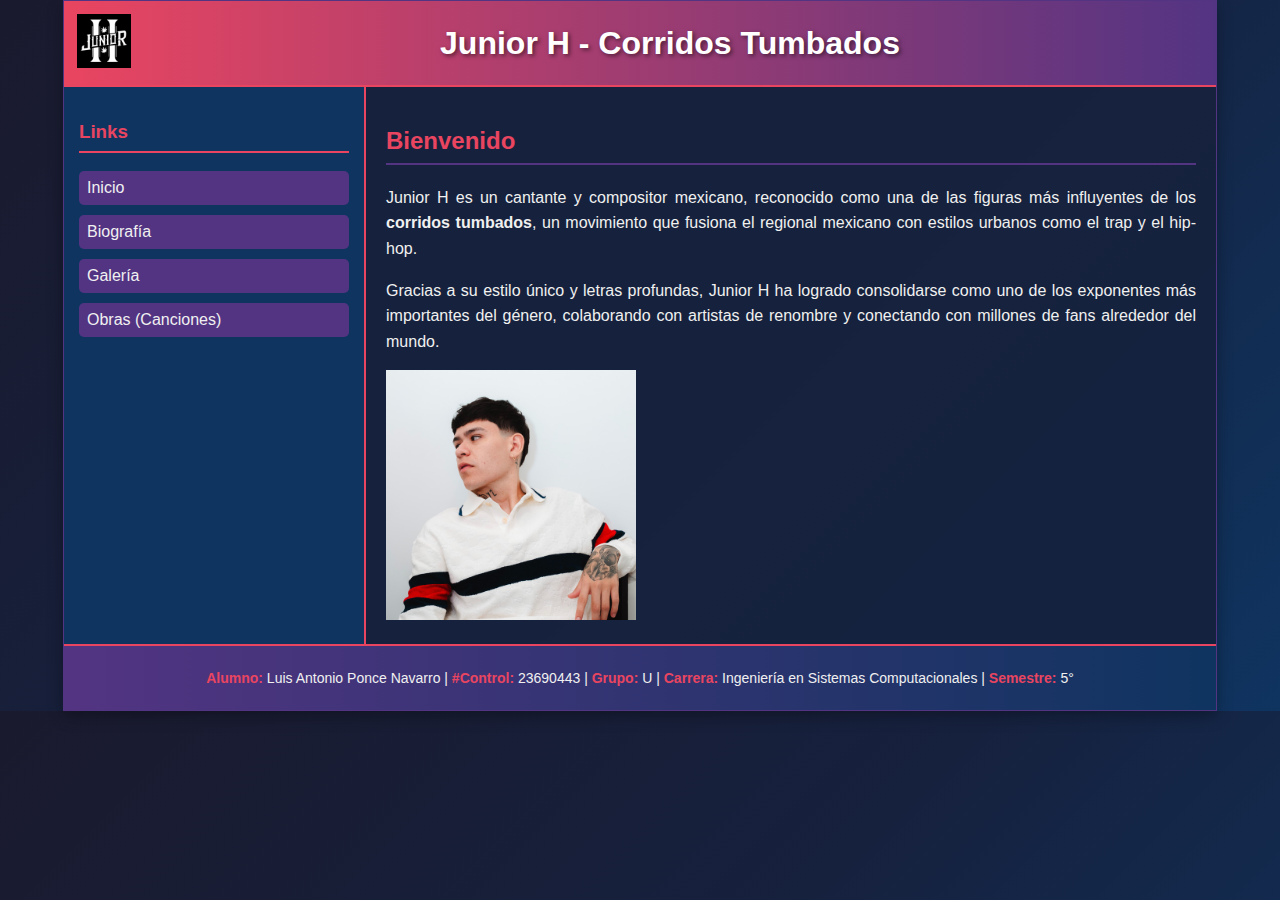
<file: index.html>
<!DOCTYPE html>
<html lang="es">
<head>
    <meta charset="UTF-8">
    <meta name="viewport" content="width=device-width, initial-scale=1.0">
    <title>Junior H - Página Principal</title>
<link rel="stylesheet" href="style.css">
</head>
<body>
    <div id="container">
        <!-- HEADER -->
        <div id="header">
            <div id="logo">
                <img src="logojunior.png" alt="Logo Junior H">
            </div>
            <div id="slogan">
                <h1>Junior H - Corridos Tumbados</h1>
            </div>
        </div>

        <!-- CONTENIDO PRINCIPAL -->
        <div id="main">
            <!-- LINKS LATERALES -->
            <div id="links">
                <h3>Links</h3>
                <ul>
                    <li><a href="index.html">Inicio</a></li>
                    <li><a href="biografia.html">Biografía</a></li>
                    <li><a href="galeria.html">Galería</a></li>
                    <li><a href="obras.html">Obras (Canciones)</a></li>
                </ul>
            </div>

            <!-- INFORMACIÓN -->
            <div id="info">
                <h2>Bienvenido</h2>
                <p>
                    Junior H es un cantante y compositor mexicano, reconocido como una de las figuras 
                    más influyentes de los <strong>corridos tumbados</strong>, un movimiento que fusiona el 
                    regional mexicano con estilos urbanos como el trap y el hip-hop.
                </p>
                <p>
                    Gracias a su estilo único y letras profundas, Junior H ha logrado consolidarse como 
                    uno de los exponentes más importantes del género, colaborando con artistas de renombre 
                    y conectando con millones de fans alrededor del mundo.
                </p>
                <img src="juniorH.jpeg" alt="Junior H" width="250">
            </div>
        </div>

        <!-- FOOTER -->
        <div id="footer">
            <p>
                <strong>Alumno:</strong> Luis Antonio Ponce Navarro |
                <strong>#Control:</strong> 23690443 |
                <strong>Grupo:</strong> U |
                <strong>Carrera:</strong> Ingeniería en Sistemas Computacionales |
                <strong>Semestre:</strong> 5°
            </p>
        </div>
    </div>
</body>
</html>
</file>
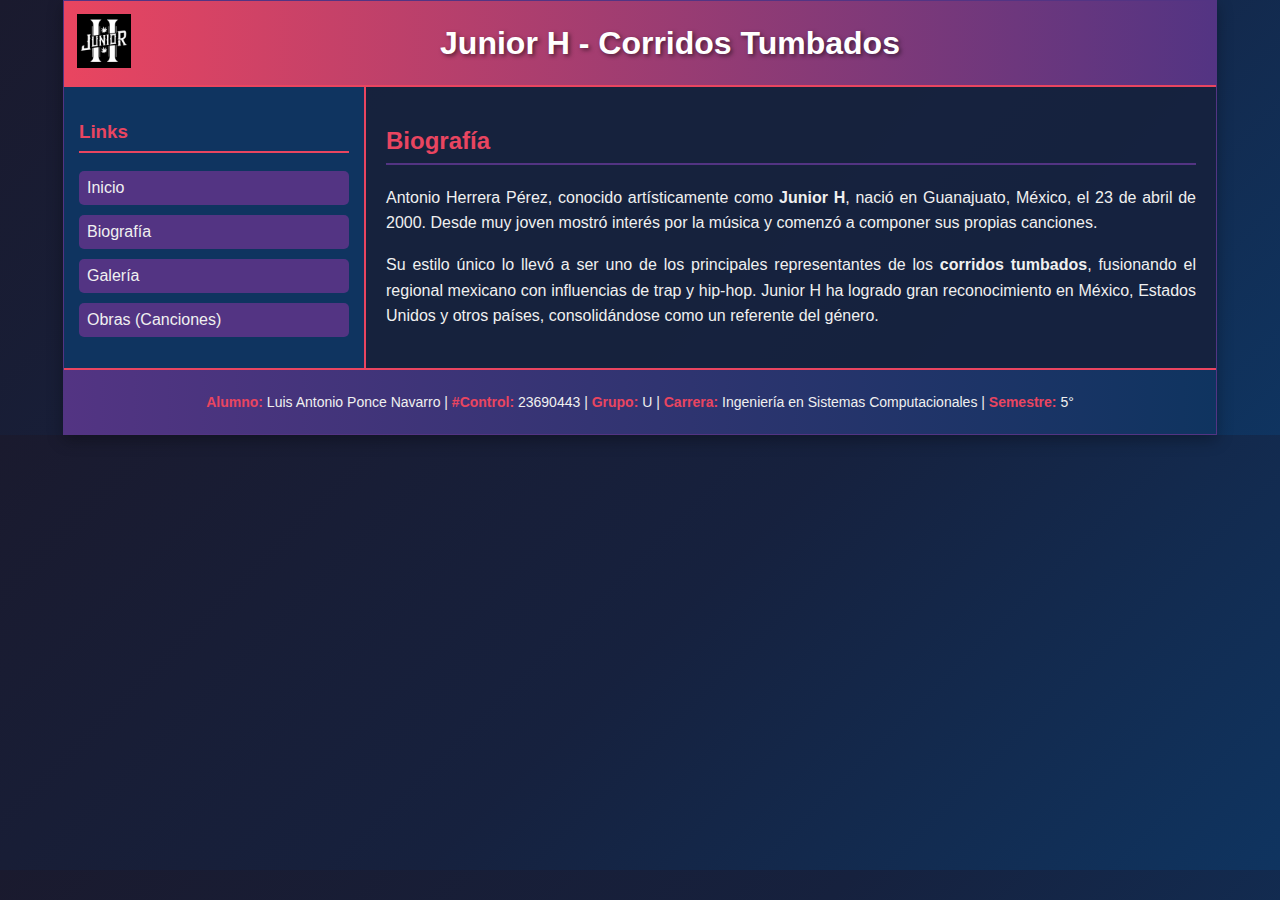
<file: biografia.html>
<!DOCTYPE html>
<html lang="es">
<head>
    <meta charset="UTF-8">
    <meta name="viewport" content="width=device-width, initial-scale=1.0">
    <title>Biografía - Junior H</title>
<link rel="stylesheet" href="style.css">
</head>
<body>
    <div id="container">
        <!-- HEADER -->
        <div id="header">
            <div id="logo">
                <img src="logojunior.png" alt="Logo Junior H">
            </div>
            <div id="slogan">
                <h1>Junior H - Corridos Tumbados</h1>
            </div>
        </div>

        <!-- CONTENIDO PRINCIPAL -->
        <div id="main">
            <!-- LINKS -->
            <div id="links">
                <h3>Links</h3>
                <ul>
                    <li><a href="index.html">Inicio</a></li>
                    <li><a href="biografia.html">Biografía</a></li>
                    <li><a href="galeria.html">Galería</a></li>
                    <li><a href="obras.html">Obras (Canciones)</a></li>
                </ul>
            </div>

            <!-- INFORMACIÓN -->
            <div id="info">
                <h2>Biografía</h2>
                <p>
                    Antonio Herrera Pérez, conocido artísticamente como <strong>Junior H</strong>, 
                    nació en Guanajuato, México, el 23 de abril de 2000. 
                    Desde muy joven mostró interés por la música y comenzó a componer sus propias canciones.
                </p>
                <p>
                    Su estilo único lo llevó a ser uno de los principales representantes de los 
                    <strong>corridos tumbados</strong>, fusionando el regional mexicano con influencias 
                    de trap y hip-hop. Junior H ha logrado gran reconocimiento en México, Estados Unidos 
                    y otros países, consolidándose como un referente del género.
                </p>
            </div>
        </div>

        <!-- FOOTER -->
        <div id="footer">
            <p>
               <strong>Alumno:</strong> Luis Antonio Ponce Navarro |
                <strong>#Control:</strong> 23690443 |
                <strong>Grupo:</strong> U |
                <strong>Carrera:</strong> Ingeniería en Sistemas Computacionales |
                <strong>Semestre:</strong> 5°
            </p>
        </div>
    </div>
</body>
</html>
</file>
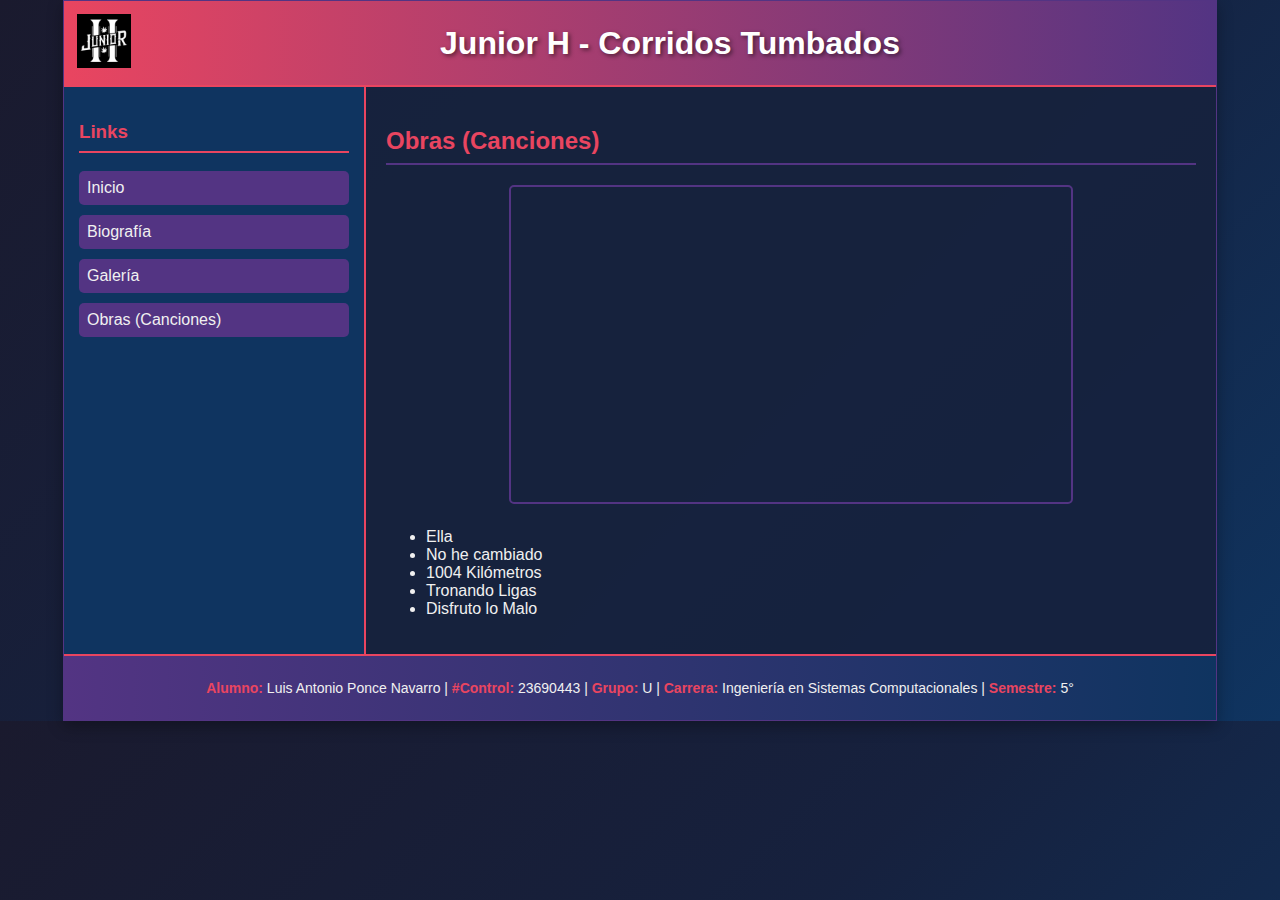
<file: obras.html>
<!DOCTYPE html>
<html lang="es">
<head>
    <meta charset="UTF-8">
    <meta name="viewport" content="width=device-width, initial-scale=1.0">
    <title>Obras - Junior H</title>
    <link rel="stylesheet" href="style.css">
    <style>
        .video-container {
            text-align: center;
            margin: 20px 0;
        }
        
        .video-container iframe {
            width: 100%;
            max-width: 560px;
            height: 315px;
            border: 2px solid #533483;
            border-radius: 5px;
        }
    </style>
</head>
<body>
    <div id="container">
        <!-- HEADER -->
        <div id="header">
            <div id="logo">
                <img src="logojunior.png" alt="Logo Junior H">
            </div>
            <div id="slogan">
                <h1>Junior H - Corridos Tumbados</h1>
            </div>
        </div>

        <!-- CONTENIDO PRINCIPAL -->
        <div id="main">
            <!-- LINKS -->
            <div id="links">
                <h3>Links</h3>
                <ul>
                    <li><a href="index.html">Inicio</a></li>
                    <li><a href="biografia.html">Biografía</a></li>
                    <li><a href="galeria.html">Galería</a></li>
                    <li><a href="obras.html">Obras (Canciones)</a></li>
                </ul>
            </div>

            <!-- INFORMACIÓN -->
            <div id="info">
                <h2>Obras (Canciones)</h2>
                
                <!-- Video de YouTube -->
                <div class="video-container">
                    <iframe src="https://www.youtube.com/watch?v=ijtBJTjyAl4&list=RDijtBJTjyAl4&start_radio=1" frameborder="0" allow="accelerometer; autoplay; clipboard-write; encrypted-media; gyroscope; picture-in-picture" allowfullscreen></iframe>
                </div>
                
                <ul>
                    <li>Ella</li>
                    <li>No he cambiado</li>
                    <li>1004 Kilómetros</li>
                    <li>Tronando Ligas</li>
                    <li>Disfruto lo Malo</li>
                </ul>
            </div>
        </div>

        <!-- FOOTER -->
        <div id="footer">
            <p>
                <strong>Alumno:</strong> Luis Antonio Ponce Navarro |
                <strong>#Control:</strong> 23690443 |
                <strong>Grupo:</strong> U |
                <strong>Carrera:</strong> Ingeniería en Sistemas Computacionales |
                <strong>Semestre:</strong> 5°
            </p>
        </div>
    </div>
</body>
</html>
</file>
<file: style.css>
/* GENERAL */
body {
    font-family: Verdana, sans-serif;
    margin: 0;
    padding: 0;
    background: linear-gradient(135deg, #1a1a2e 0%, #16213e 50%, #0f3460 100%);
    color: #f0f0f0;
}

#container {
    width: 90%;
    margin: 0 auto;
    border: 1px solid #533483;
    background-color: rgba(26, 26, 46, 0.9);
    box-shadow: 0 5px 15px rgba(0, 0, 0, 0.3);
}

/* HEADER */
#header {
    display: flex;
    align-items: center;
    justify-content: space-between;
    border-bottom: 2px solid #e94560;
    padding: 10px;
    background: linear-gradient(to right, #e94560 0%, #533483 100%);
}

#logo img {
    max-height: 60px;
    border-radius: 5px;
}

#slogan {
    flex-grow: 1;
    text-align: center;
}

#slogan h1 {
    text-align: center;
    width: 100%;
    margin: 0 auto;
    color: #fff;
    text-shadow: 2px 2px 4px rgba(0, 0, 0, 0.5);
}

/* MAIN CONTENT */
#main {
    display: flex;
}

/* LINKS LATERALES */
#links {
    width: 25%;
    border-right: 2px solid #e94560;
    padding: 15px;
    background-color: #0f3460;
}

#links h3 {
    text-align: left;
    color: #e94560;
    border-bottom: 2px solid #e94560;
    padding-bottom: 8px;
}

#links ul {
    list-style-type: none;
    padding: 0;
}

#links ul li {
    margin-bottom: 10px;
}

#links ul li a {
    display: block;
    text-decoration: none;
    color: #f0f0f0;
    font-size: 16px;
    padding: 8px;
    background-color: #533483;
    border-radius: 5px;
    transition: all 0.3s ease;
}

#links ul li a:hover {
    background-color: #e94560;
    color: #fff;
}

/* INFORMACIÓN */
#info {
    width: 75%;
    padding: 20px;
    background-color: rgba(15, 52, 96, 0.3);
}

#info h2 {
    color: #e94560;
    border-bottom: 2px solid #533483;
    padding-bottom: 8px;
}

#info p {
    text-align: justify;
    line-height: 1.6;
}

/* FOOTER */
#footer {
    text-align: center;
    border-top: 2px solid #e94560;
    padding: 10px;
    background: linear-gradient(to right, #533483 0%, #0f3460 100%);
    font-size: 14px;
}

#footer strong {
    color: #e94560;
}

/* Estilos responsivos */
@media (max-width: 768px) {
    #main {
        flex-direction: column;
    }
    
    #links {
        width: 100%;
        border-right: none;
        border-bottom: 2px solid #e94560;
    }
    
    #info {
        width: 100%;
    }
    
    #header {
        flex-direction: column;
        text-align: center;
    }
    
    #logo {
        margin-bottom: 10px;
    }
}
</file>
